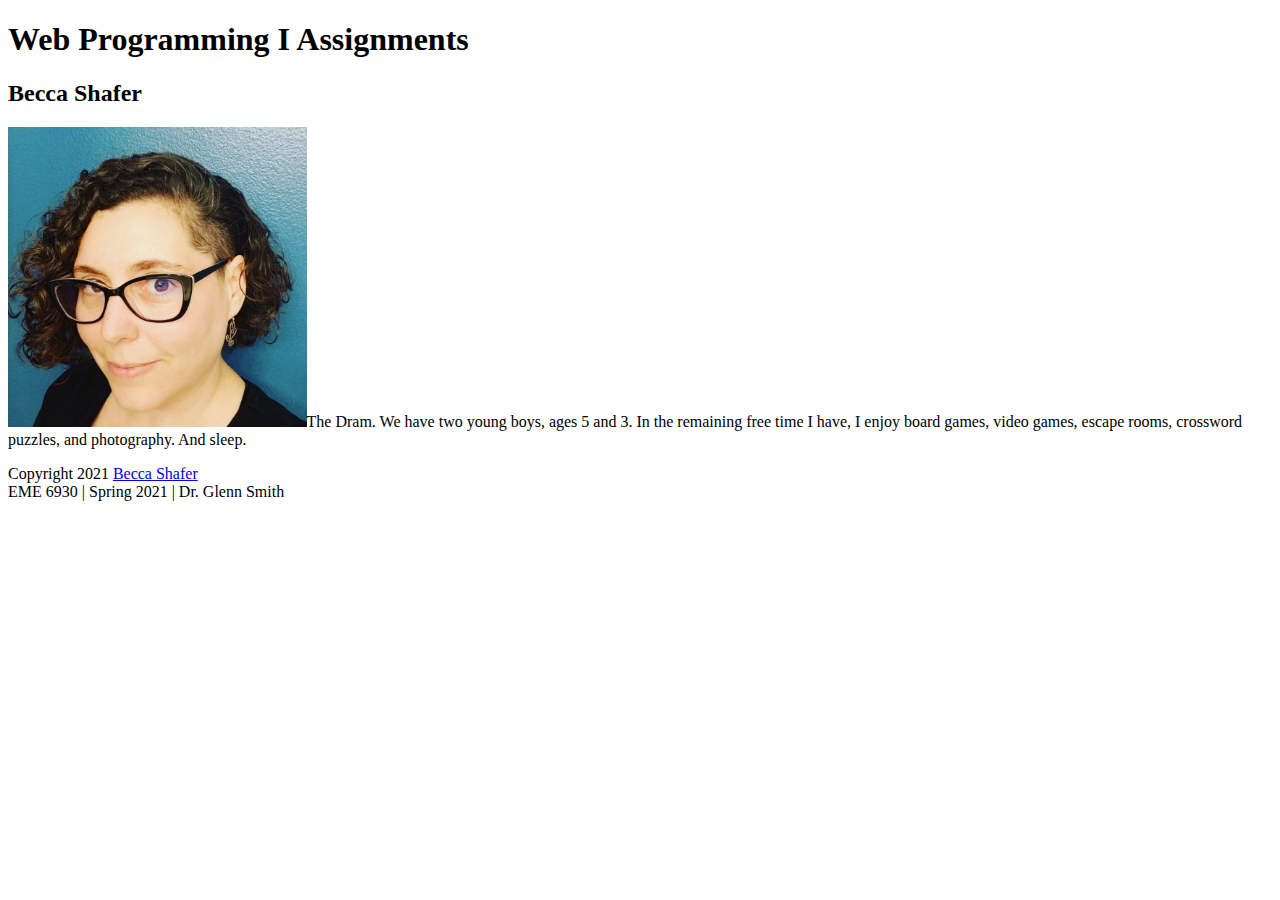
<file: index.html>
<!DOCTYPE html>
<html>
    <head>

    </head>
    <body>
        <h1>
            Web Programming I Assignments
        </h1>
        <h2>
            Becca Shafer
        </h2>
        <img src="images/bex.jpg" alt="A picture of Becca Shafer" height="300px" style="border:2px solid black>
        <p>
            Hello! This is my second semester in the Learning Design and Technology MS program.  I received my BA in Anthropology and Religious Studies from USF in 2010.  After graduating I spent some time in the social work field as a counselor on the Florida Abuse Hotline and later as a case manager at an at-risk youth shelter.  I made the switch to education/IT in 2014, starting out as a computer lab manager at an elementary school.  I am currently the Technology Coordinator at a charter school in Manatee County.
        </p>
        <p>
            In my spare time, I play the violin and viola - most recently in the Bradenton Symphony Orchestra in the 2019-2020 season before Covid struck. Occasionally I join my husband Dan on stage in our band, <a href="https://open.spotify.com/artist/6qQpb2TecEJPqytzt4dFxc" target="_blank">The Dram</a>. We have two young boys, ages 5 and 3. In the remaining free time I have, I enjoy board games, video games, escape rooms, crossword puzzles, and photography.  And sleep.
        </p>
        <footer>
        Copyright 2021 <a href="https://www.linkedin.com/in/rebecca-shafer-202ba2a9" target="_blank">Becca Shafer</a> <br>
        EME 6930 | Spring 2021 | Dr. Glenn Smith
        </footer>
    </body>
</html>
</file>
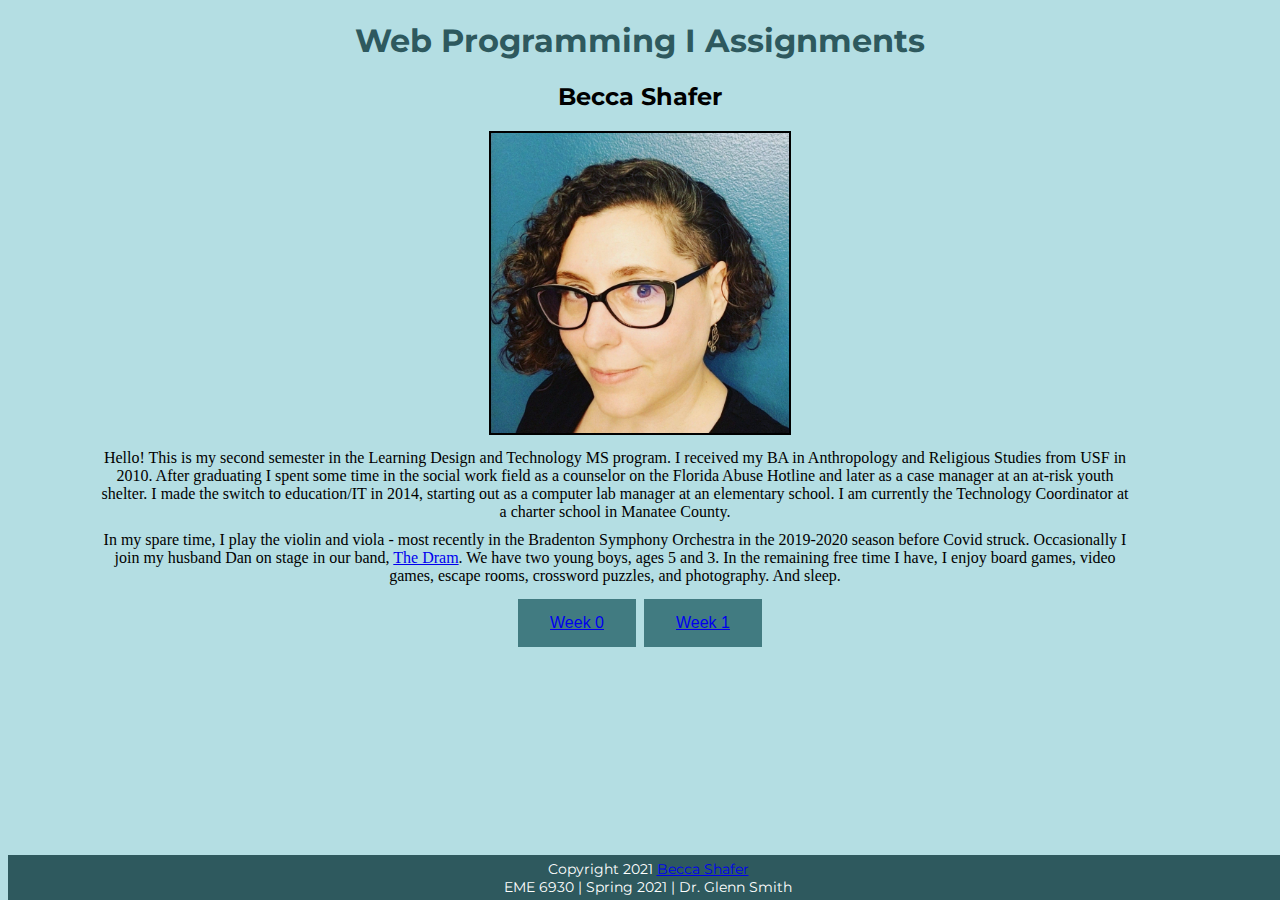
<file: week1/index.html>
<!DOCTYPE html>
<html>
    <head>
        <title>Week 1</title>
        <!-- I read that the following meta tag should be used to set the viewport width for responsive design-->
        <meta name="viewport" content="width=device-width, initial-scale=1.0">
        <!-- This is the link to the stylesheet-->
        <link rel="stylesheet" type="text/css" href="css/style.css">
        <!-- This is a link to the an external font-->
        <link href="https://fonts.googleapis.com/css2?family=Amatic+SC:wght@700&family=Montserrat&family=Neucha&display=swap" rel="stylesheet">
    </head>
    <body>
        <div class="content">
            <!-- Page content -->
            <h1>
            Web Programming I Assignments
            </h1>
            <h2>
            Becca Shafer
            </h2>
            <img src="../images/bex.jpg" alt="A picture of Becca Shafer" height="300px" style="border:2px solid black">
            
            <p>
            Hello! This is my second semester in the Learning Design and Technology MS program.  I received my BA in Anthropology and Religious Studies from USF in 2010.  After graduating I spent some time in the social work field as a counselor on the Florida Abuse Hotline and later as a case manager at an at-risk youth shelter.  I made the switch to education/IT in 2014, starting out as a computer lab manager at an elementary school.  I am currently the Technology Coordinator at a charter school in Manatee County.
            </p>

            <p>
            In my spare time, I play the violin and viola - most recently in the Bradenton Symphony Orchestra in the 2019-2020 season before Covid struck. Occasionally I join my husband Dan on stage in our band, <a href="https://open.spotify.com/artist/6qQpb2TecEJPqytzt4dFxc" target="_blank">The Dram</a>. We have two young boys, ages 5 and 3. In the remaining free time I have, I enjoy board games, video games, escape rooms, crossword puzzles, and photography.  And sleep.
            </p>

            <button class="button button1">
                <a href="https://becca-shafer.github.io/webProgramming1/index.html" target="_blank">Week 0</a>
            </button>
            <button class="button button1">
                <a href="https://becca-shafer.github.io/webProgramming1/week1/index.html" target="_blank">Week 1</a>
            </button>

        </div>

        <footer>
        <!-- Footer of page -->

        Copyright 2021 <a href="https://www.linkedin.com/in/rebecca-shafer-202ba2a9" target="_blank">Becca Shafer</a> <br>
        EME 6930 | Spring 2021 | Dr. Glenn Smith

        </footer>
    </body>
</html>
</file>
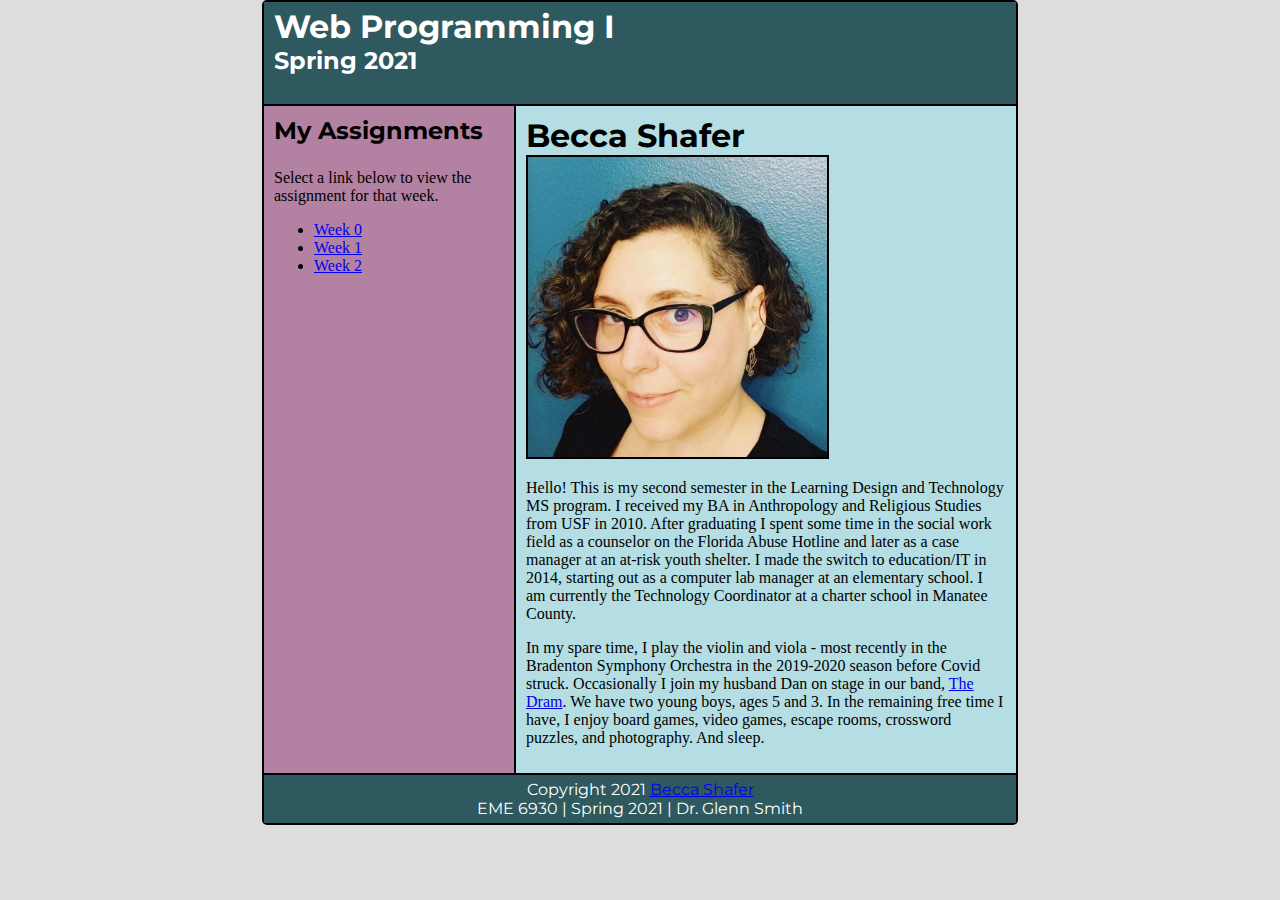
<file: week2/index.html>
<!DOCTYPE HTML>
<head>
	<meta http-equiv="Content-Type" content="text/html; charset=utf-8">
    <title>Week 2</title>
     <!-- I read that the following meta tag should be used to set the viewport width for responsive design-->
     <meta name="viewport" content="width=device-width, initial-scale=1.0">
     <!-- This is the link to the stylesheet-->
     <link rel="stylesheet" type="text/css" href="css/style.css">
     <!-- This is a link to the an external font-->
     <link href="https://fonts.googleapis.com/css2?family=Amatic+SC:wght@700&family=Montserrat&family=Neucha&display=swap" rel="stylesheet">
</head>
<body>
<div id="wrap">
    <div id="header">
        <h1>Web Programming I</h1>
        <h2>Spring 2021</h2>
    </div>
    <!--Removed navigation bar between header and main content area-->
    <!--<div id="nav">
		<ul>
			<li><a href="/">Option 1</a></li>
			<li><a href="/">Option 2</a></li>
			<li><a href="/">Option 3</a></li>
			<li><a href="/">Option 4</a></li>
			<li><a href="/">Option 5</a></li>
		</ul>
	</div>-->
	<div id="main">
		<h1>Becca Shafer</h1>
		<img src="../images/bex.jpg" alt="A picture of Becca Shafer" height="300px" style="border:2px solid black">
		<p>
            Hello! This is my second semester in the Learning Design and Technology MS program.  I received my BA in Anthropology and Religious Studies from USF in 2010.  After graduating I spent some time in the social work field as a counselor on the Florida Abuse Hotline and later as a case manager at an at-risk youth shelter.  I made the switch to education/IT in 2014, starting out as a computer lab manager at an elementary school.  I am currently the Technology Coordinator at a charter school in Manatee County.
            </p>

            <p>
            In my spare time, I play the violin and viola - most recently in the Bradenton Symphony Orchestra in the 2019-2020 season before Covid struck. Occasionally I join my husband Dan on stage in our band, <a href="https://open.spotify.com/artist/6qQpb2TecEJPqytzt4dFxc" target="_blank">The Dram</a>. We have two young boys, ages 5 and 3. In the remaining free time I have, I enjoy board games, video games, escape rooms, crossword puzzles, and photography.  And sleep.
            </p>
	</div>
	<div id="sidebar">
		<h2>My Assignments</h2>
		<p>Select a link below to view the assignment for that week.</p>
		<ul>
			<li><a href="https://becca-shafer.github.io/webProgramming1/index.html" target=_blank>Week 0</a></li>
			<li><a href="https://becca-shafer.github.io/webProgramming1/week1/index.html" target=_blank>Week 1</a></li>
			<li><a href="https://becca-shafer.github.io/webProgramming1/week2/index.html">Week 2</a></li>
		</ul>
	</div>
	<div id="footer">
		 <!-- Footer of page -->

         Copyright 2021 <a href="https://www.linkedin.com/in/rebecca-shafer-202ba2a9" target="_blank">Becca Shafer</a> <br>
         EME 6930 | Spring 2021 | Dr. Glenn Smith
 
	</div>
</div>
</body>
</html>
</file>
<file: week1/css/style.css>
/* css stylesheet */
content {
	max-width: 500px;
	margin: 0 0 3em;
  }

h1 {
	font-family: Montserrat, arial;
	color:#2E595E;
}
h2 {
	font-family: Montserrat, arial;
}

p {
	font-family: tahoma;
    margin-top: 10px;   
    margin-bottom: 10px;   
    margin-right: 140px;   
    margin-left: 90px;

}

fontMargin {
	margin: 0px 0px 0px 0px;
}

body {
	background-color: #B4DEE3;
	text-align: center;
	   }

page-wrap {
	text-align: left;
	width: 800px;
	margin: 0 auto;
	  }

button {
	border: none;
	color: white;
	background-color: #417b81;
	padding: 15px 32px;
	text-align: center;
	text-decoration: none;
	display: inline-block;
	font-size: 16px;
	margin: 4px 2px 10px;
	cursor: pointer;
  }

footer {
	position: absolute;
	height: 35px;
	width: 100%;
	background-color: #2E595E;
	color: white;
	bottom: 0px;
	font-size: 14px;
	font-family: Montserrat, arial;
	text-align: center;
	padding-top: 5px;
	padding-bottom: 5px;
	margin-top: 20px;
}
</file>
<file: week2/css/style.css>
/* css stylesheet */
body,
html {
    margin:0;
    padding:0;
    color:#000;
    background:#ddd;
}
#wrap {
    width:752px;
    margin:0 auto;
    background:#B381A1;
    border: 2px solid black;
    border-radius: 5px
}
#header {
    padding:5px 10px;
    background:#2E595E;
    color:white
}
p {
    font-family: tahoma;
}    
h1 {
    margin:0;
    font-family: Montserrat, arial;
}
#nav {
    padding:5px 10px;
    background:#c99;
}
#nav ul {
    margin:0;
    padding:0;
    list-style:none;
}
#nav li {
    display:inline;
    margin:0;
    padding:0;
}
#main {
    float:right;
    width:480px;
    padding:10px;
    background:#B4DEE3;
    border-top: 2px solid black;
    border-left: 2px solid black;
    
}
h2 {
    margin:0 0 1em;
    font-family: Montserrat, arial;
}
#sidebar {
    float:left;
    width:230px;
    padding:10px;
    background:#B381A1;
    border-top:2px solid black
}
#footer {
    clear:both;
    padding:5px 10px;
    background:#2E595E;
    font-family: Montserrat, arial;
    text-align: center;
    color:white;
    border-top: 2px solid black;
}
#footer p {
    margin:0;
}
* html #footer {
    height:1px;
}
</file>
